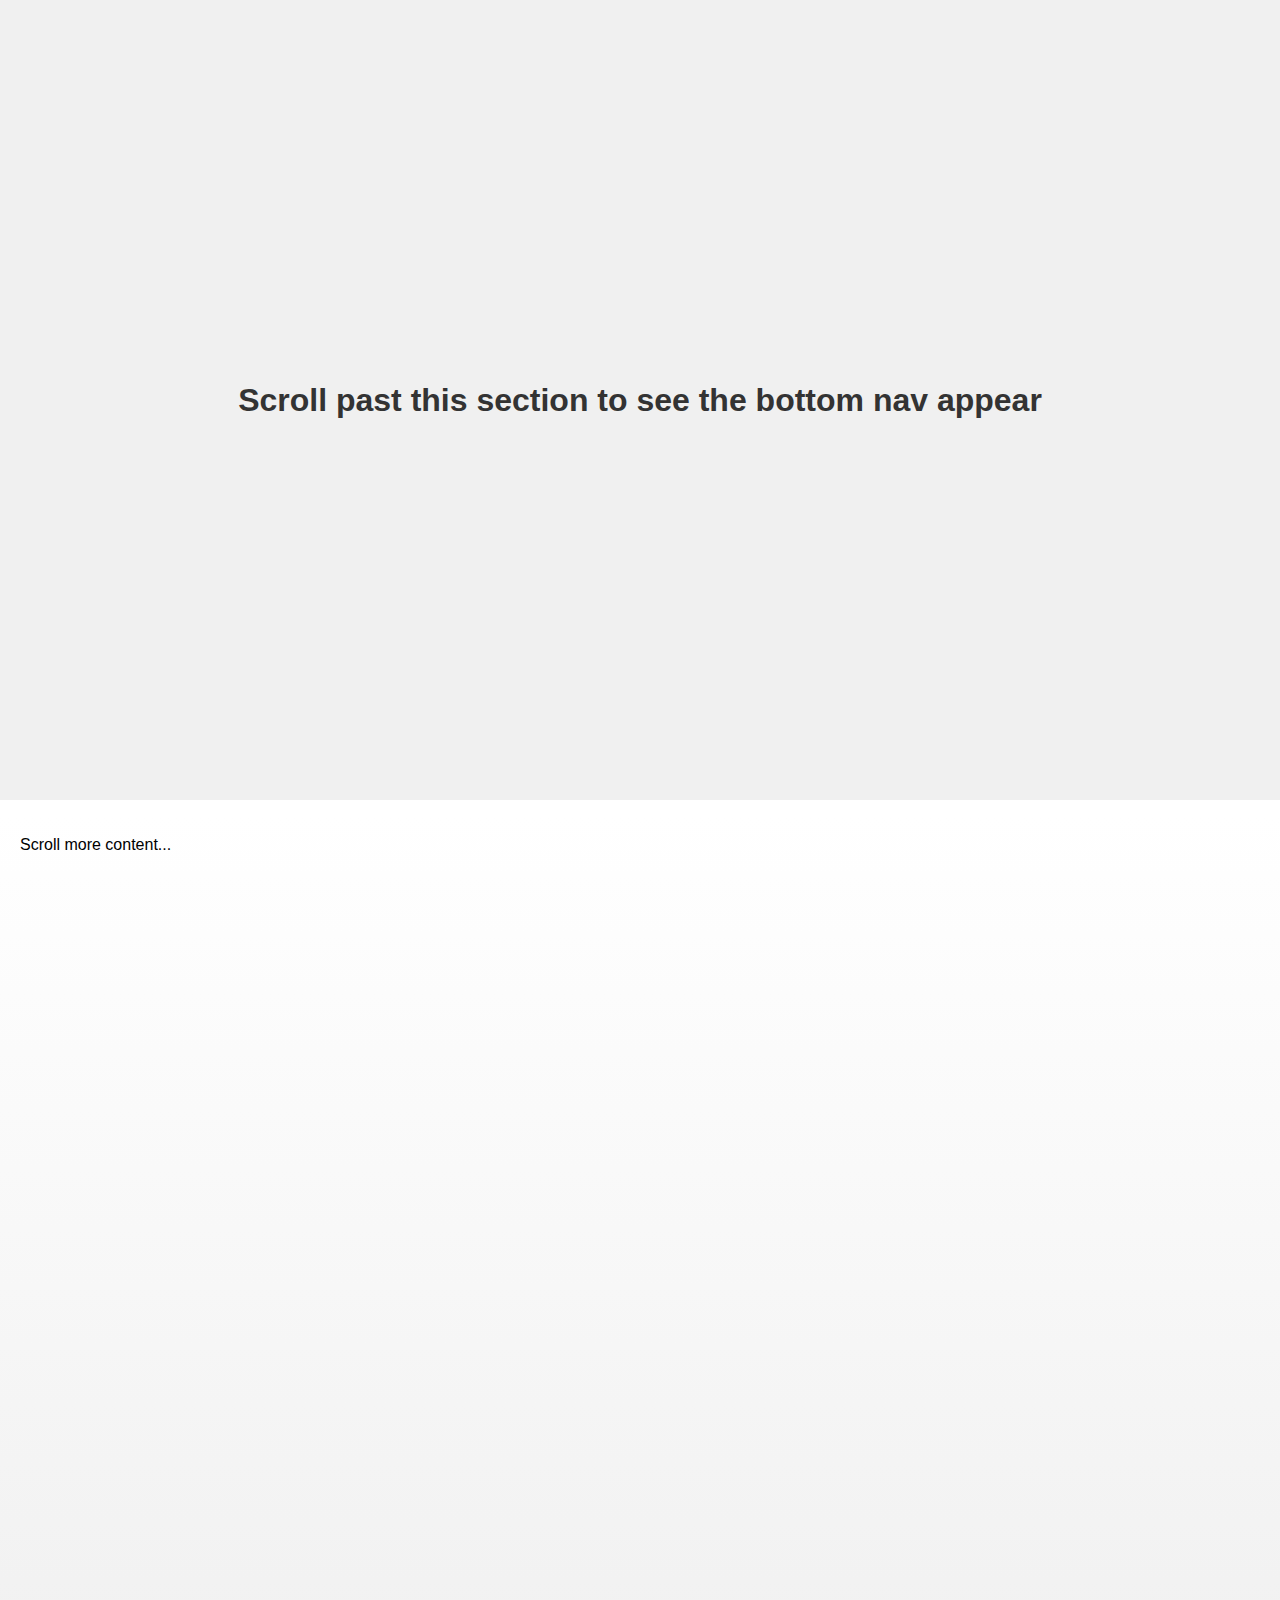
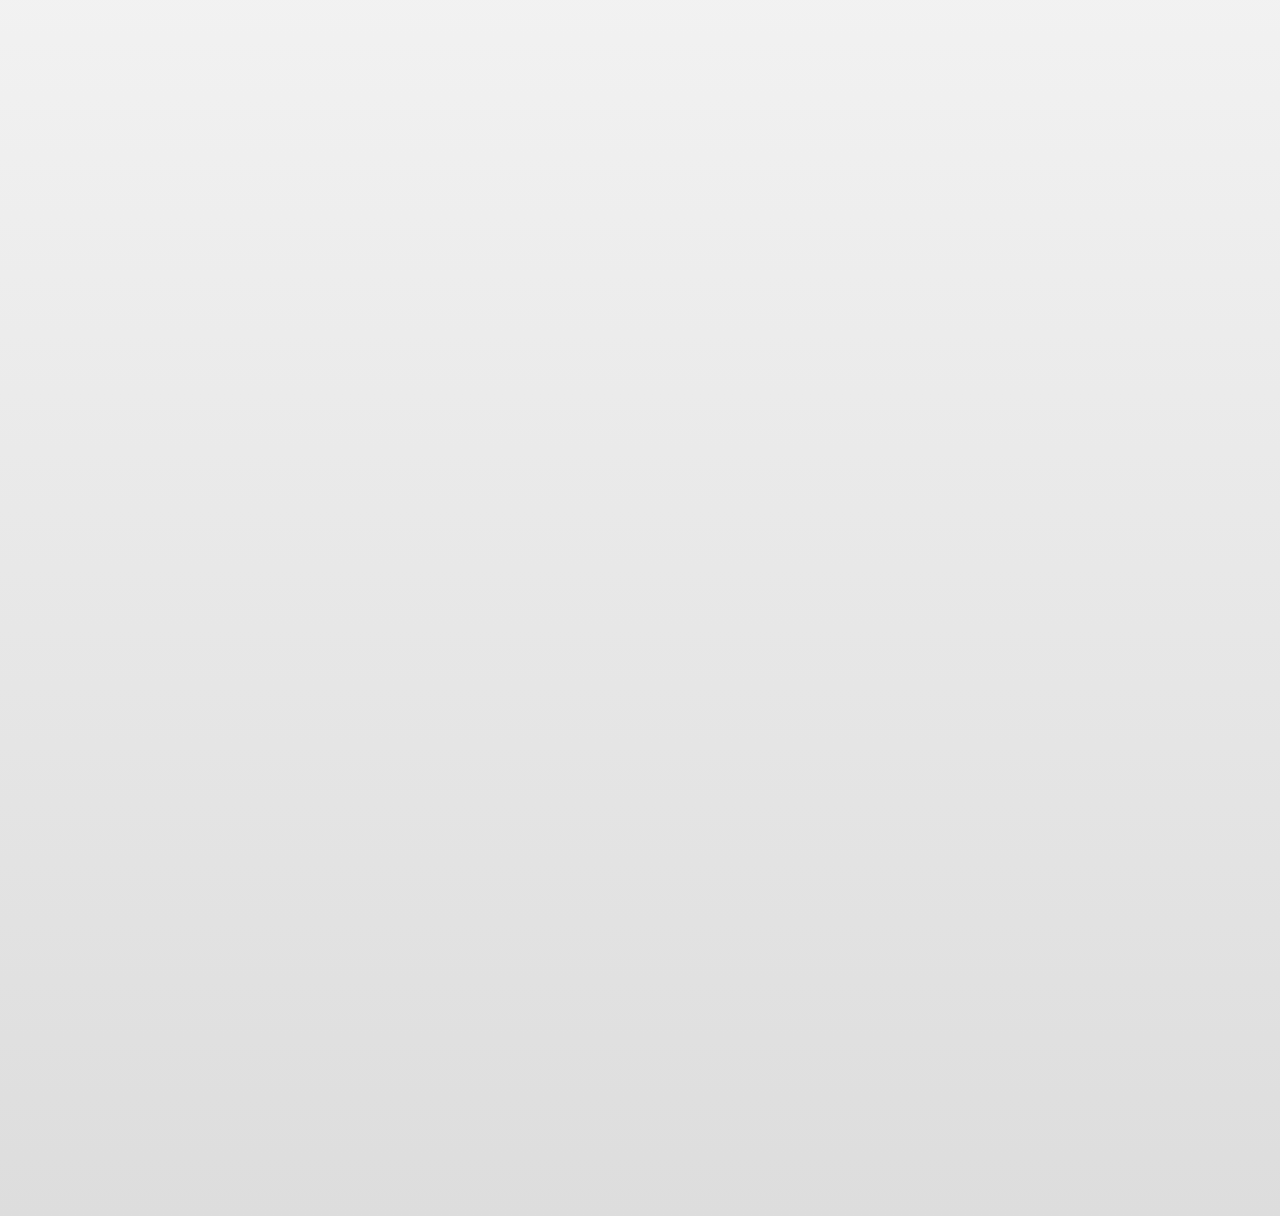
<file: pages/index3.html>
<!DOCTYPE html>
<html lang="en">
<head>
  <meta charset="UTF-8"/>
  <meta name="viewport" content="width=device-width, initial-scale=1.0"/>
  <title>Bottom Nav on Scroll</title>
  <style>
    body {
      margin: 0;
      padding: 0;
      font-family: sans-serif;
    }

    .home__cont {
      height: 800px; /* example height to scroll past */
      background: #f0f0f0;
      display: flex;
      align-items: center;
      justify-content: center;
    }

    .home__cont h1 {
      font-size: 2rem;
      color: #333;
    }

    .content {
      height: 2000px;
      background: linear-gradient(white, #ddd);
    }

    .bottom-nav {
      position: fixed;
      bottom: 20px;
      left: 50%;
      transform: translateX(-50%) translateY(100%);
      background: rgba(0, 0, 0, 0.8);
      color: white;
      border-radius: 25px;
      padding: 0.8rem 2rem;
      display: flex;
      gap: 2rem;
      opacity: 0;
      transition: all 0.5s ease;
      z-index: 99;
    }

    .bottom-nav a {
      text-decoration: none;
      color: white;
      font-weight: 600;
      transition: color 0.3s ease;
    }

    .bottom-nav a:hover {
      color: #ddd;
    }

    .bottom-nav.show {
      transform: translateX(-50%) translateY(0);
      opacity: 1;
    }
  </style>
</head>
<body>

  <section class="home__cont">
    <h1>Scroll past this section to see the bottom nav appear</h1>
  </section>

  <section class="content">
    <p style="padding: 20px;">Scroll more content...</p>
  </section>

  <div class="bottom-nav" id="bottomNav">
    <a href="#work">Work</a>
    <a href="#contact">Contact</a>
  </div>

  <script>
    const bottomNav = document.getElementById("bottomNav");
    const homeCont = document.querySelector(".home__cont");

    window.addEventListener("scroll", () => {
      const scrollPosition = window.scrollY;
      const homeHeight = homeCont.offsetHeight;

      if (scrollPosition > homeHeight) {
        bottomNav.classList.add("show");
      } else {
        bottomNav.classList.remove("show");
      }
    });
  </script>

</body>
</html>
</file>
